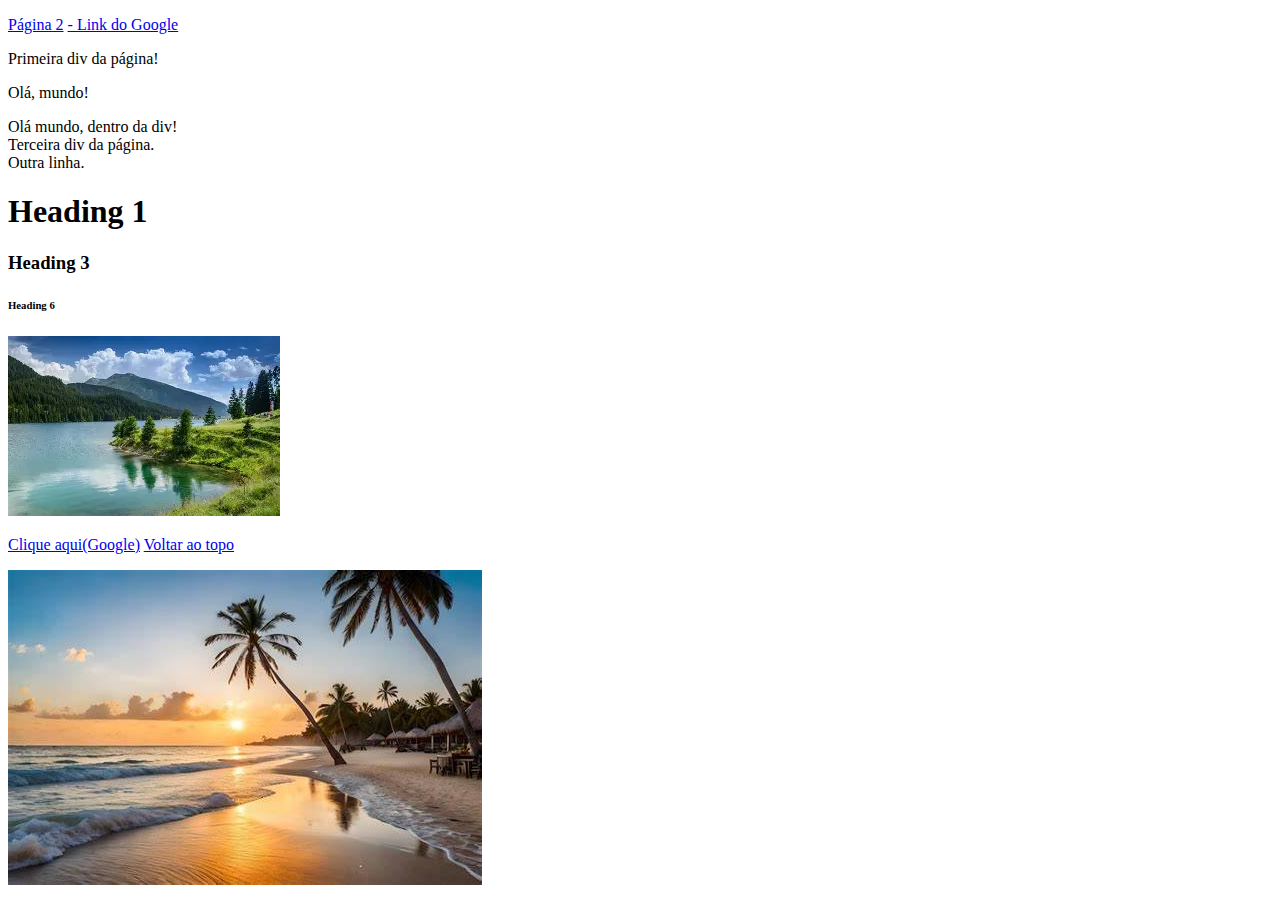
<file: index.html>
<!DOCTYPE html>
<html lang="pt-br">
<head>
    <meta charset="UTF-8">
    <meta name="viewport" 
    content="width=device-width, initial-scale=1.0">
    <link rel="shortcut icon" href="https://www.furb.br/themes/furb2020/favicon.ico" type="image/x-icon">
    <title>Aula01ProgramWeb</title>
</head>
<body>
    <p id="topo">
        <a href="pagina2.html">Página 2</a>
        <a href="#LinkGoogle">- Link do Google</a>
    </p>
    <div>Primeira div da página!</div>
    <p>Olá, mundo!</p>
    <div>Olá mundo, dentro da div!</div>
    <div>Terceira div da página. <br> Outra linha.
    </div>
    <h1>Heading 1</h1>
    <h3>Heading 3</h3>
    <h6>Heading 6</h6>
    <div>
        <img src="img/imagem.png" alt="Paisagem de um campo com montanhas e um lago ao fundo">
    </div>
    <p>
        <a href="https://www.google.com/" target="_blank" id="LinkGoogle">Clique aqui(Google)</a>
        <a href="#topo">Voltar ao topo</a>
    </p>
    <div>
        <img src="img/imagem02.png" alt="Praia com uma palmeira na frente.">
    </div>
</body>
</html>
</file>
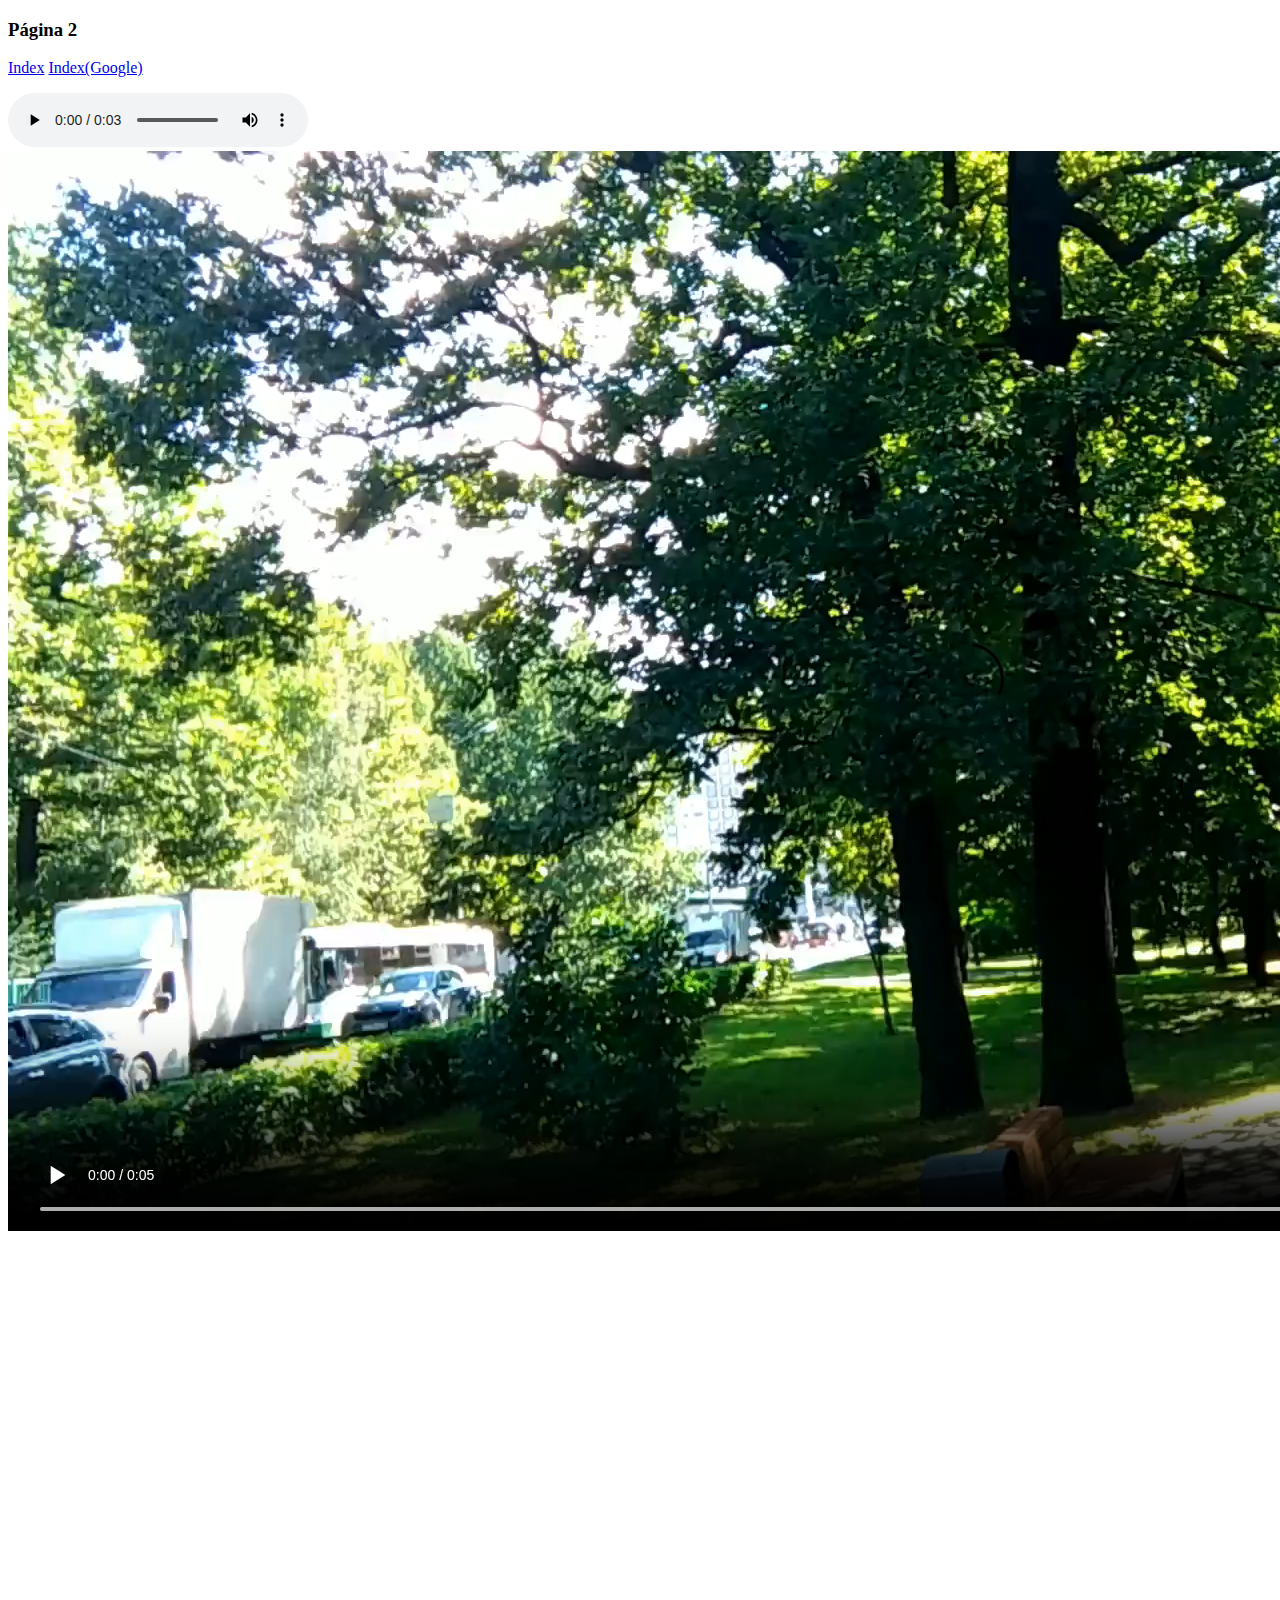
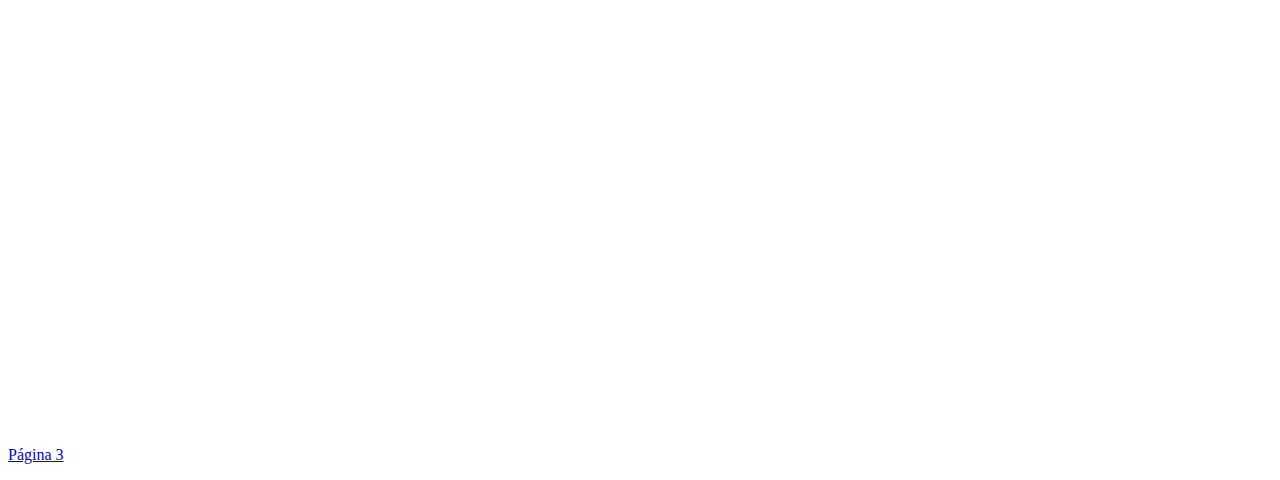
<file: pagina2.html>
<!DOCTYPE html>
<html lang="pt-br">
<head>
    <meta charset="UTF-8">
    <meta name="viewport" content="width=device-width, initial-scale=1.0">
    <title>Página 2</title>
</head>
<body>
    <h3>Página 2</h3>
    <p>
        <a href="index.html">Index</a>  
<!--
        COMENTÁRIOS------ SHIFT + ALT + A 
 -->
        <a href="index.html#LinkGoogle">Index(Google)</a>
    </p>
    <div>
        <audio src="media/sample-3s.mp3"controls>

        </audio>
    </div>
    <div>
        <video src=
        "media/sample-5s.mp4"controls>
            
        </video>
    </div>
    <p>
    <iframe width="560" height="315" 
        src="https://www.youtube.com/embed/Rqp6OqEbJC8?si=Ch9BkKL75WgbN0rF" 
        title="YouTube video player" 
        frameborder="0" 
        allow="accelerometer; autoplay; clipboard-write; encrypted-media; gyroscope; picture-in-picture; web-share" 
        referrerpolicy="strict-origin-when-cross-origin" 
        allowfullscreen>
    </iframe>
    </p>
    <p>
        <iframe width="560" height="315" 
        src="https://www.youtube.com/embed/Rn8y7sQEdh8?si=rTsbBiH-E0Z8toeB" 
        title="YouTube video player" 
        frameborder="0" 
        allow="accelerometer; autoplay; clipboard-write; encrypted-media; gyroscope; picture-in-picture; web-share" 
        referrerpolicy="strict-origin-when-cross-origin" 
        allowfullscreen></iframe>
        <iframe width="580" height="440" src="https://www.bb.com.br/site/" frameborder="0">
        </iframe> 
    </p>
    <p>
        <a href="pagina3.html">Página 3</a>
    </p>

</html>
</file>
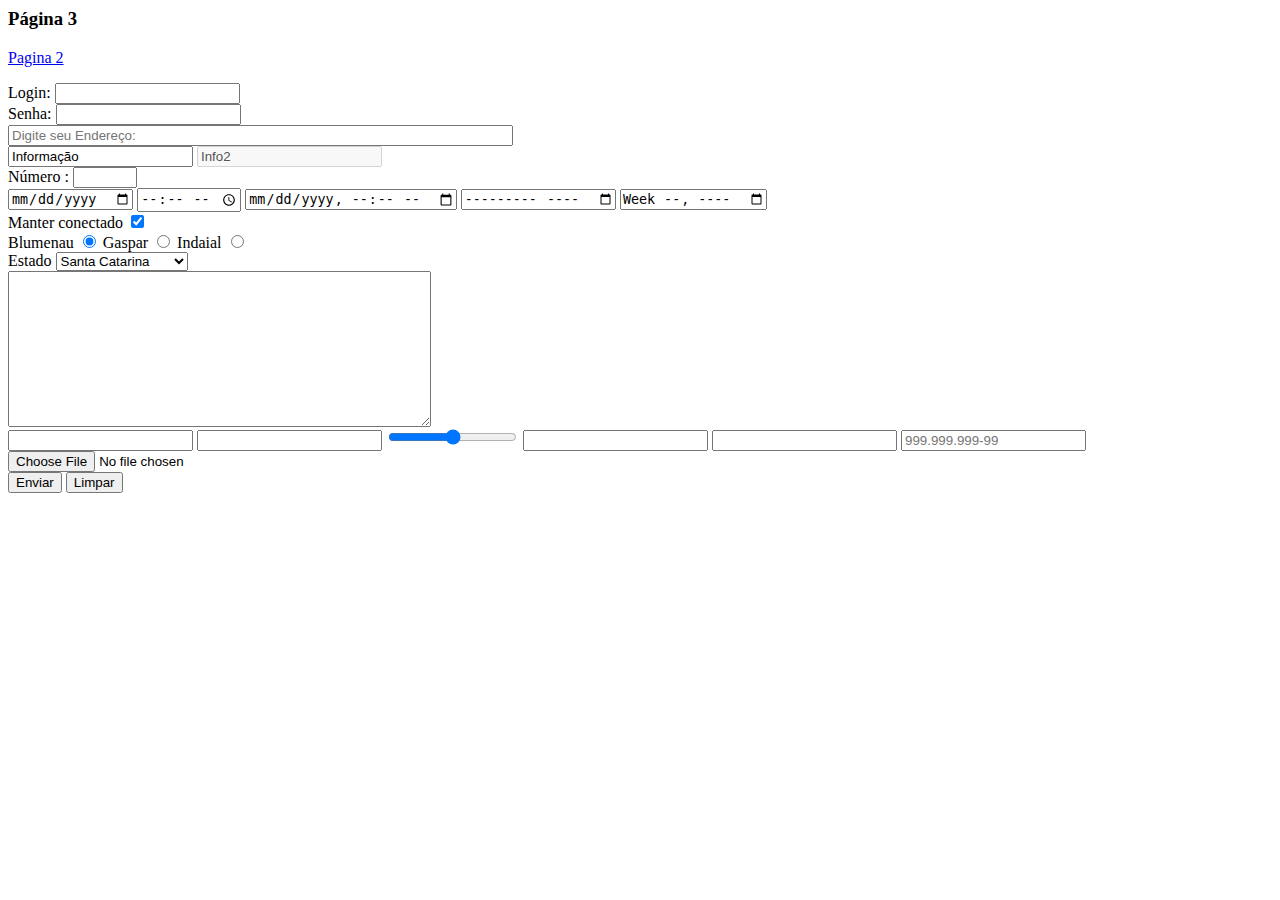
<file: pagina3.html>
<html lang="pt-br">
<head>
    <meta charset="UTF-8">
    <meta name="viewport" content="width=device-width, initial-scale=1.0">
    <title>Página 3</title>
</head>
<body>
    <h3>
        Página 3
    </h3>
    <p>
        <a href="pagina2.html">Pagina 2</a>
    </p>
    <p>
        <form action="#" method="post">
            <label for="Login">Login:</label>
            <input type="text" name="Login" id="Login" minlength="3" maxlength="15"><br>
            <label for="">Senha: </label>
            <input type="password" name="Senha" id="Senha" minlength="3" maxlength="15" required>
           <br> <input type="c" name="Endereço" id="Endereço:" placeholder="Digite seu Endereço:" size="60">
           <br> <input type="text" name="campo1" id="campo1" readonly value="Informação">
           <input type="text" name="campo2" id="campo2" readonly value="Info2" disabled>
           <br><input type="hidden" name="campo 3" value="campo 3">
           <label for="">Número : </label> <input type="number" name="numero" id="numero" min="18" max="100">
           <br><input type="date" name="date" id="">
           <input type="time" name="time" id="">
           <input type="datetime-local" name="datetime-local" id="">
           <input type="month" name="month" id="">
           <input type="week" name="week" id="">
           <br><label for="campoCB">Manter conectado</label>
           <input type="checkbox" name="campoCB" id="campoCB" value="S" checked>
           <br>
           <label for="Cidade1">Blumenau</label>
           <input type="radio" name="cidade" id="Cidade1" value="BNU" checked>
           <label for="Cidade2">Gaspar</label>
           <input type="radio" name="cidade" id="Cidade2" value="GAS">
           <label for="Cidade3">Indaial</label>
           <input type="radio" name="cidade" id="Cidade3" value="IND">
           <br>
           <label for="estado">Estado</label>
           <select name="estado" id="estado">
                <option value="SC">Santa Catarina</option>
                <option value="PR">Paraná</option>
                <option value="RS">Rio Grande do Sul</option>
           </select>
           <br>
           <textarea name="paragrafo" id cols="50" rows="10"></textarea>
           <br>
           <input type="email" name="email" id>
           <input type="url" name="url" id>
           <input type="range" name="range" id>
           <input type="search" name="search" id>
           <input type="tel" name id pattern="[0-9]{2} [0-9]{5}-[0-9]{4}">
           <input type="text" name="Cpf" id placeholder="999.999.999-99" pattern="[0-9]{3}.[0-9]{3}.[0-9]{3}-[0-9]{2}">
           <br>
           <input type="file" name="arquivo" id>
            <br>
            <input type="submit" value="Enviar">    
            <input type="reset" value="Limpar">
            
        </form>
    </p>
    
</body>
</html>
</file>
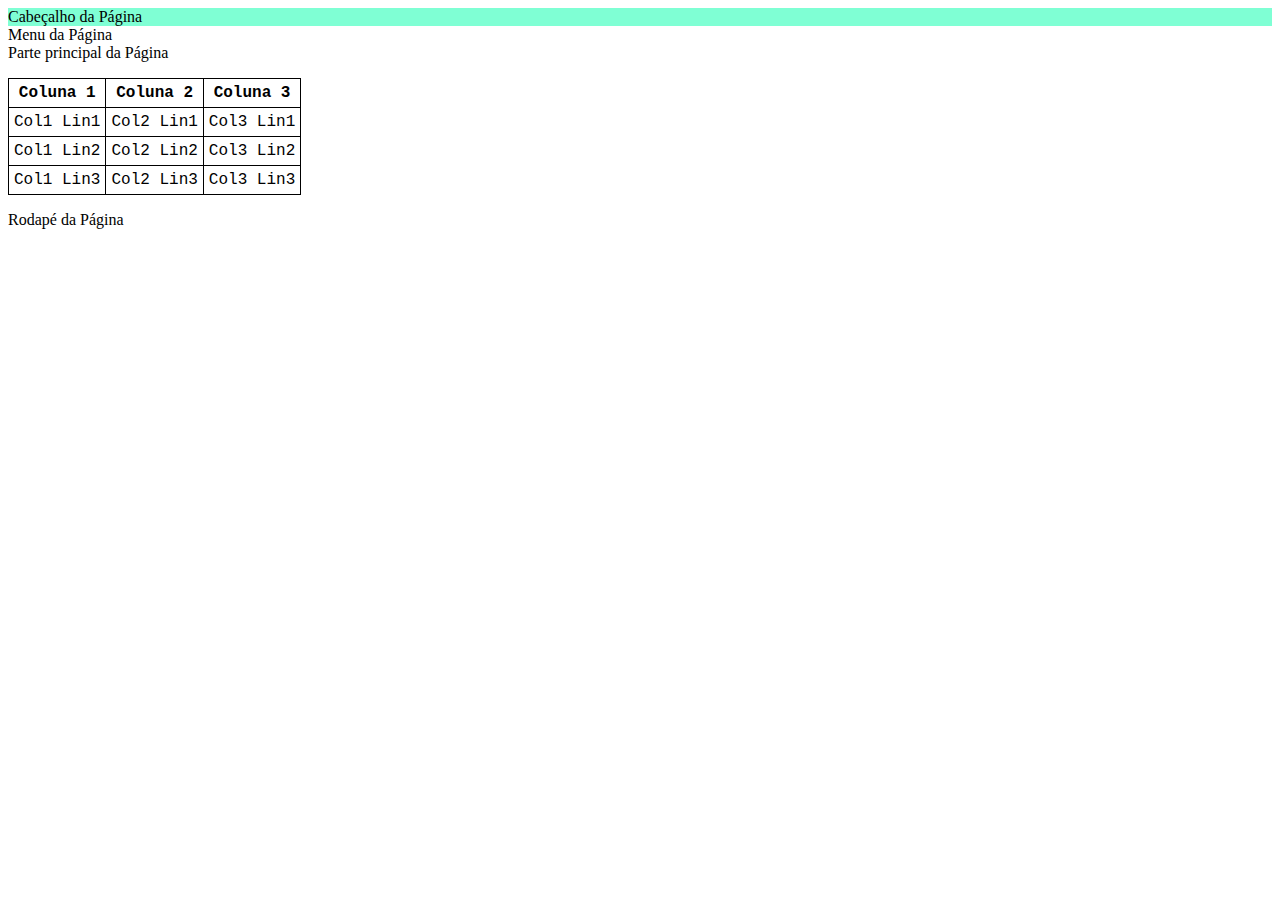
<file: paginaNova.html>
<!DOCTYPE html>
<html lang="pt=br">
<head>
    <meta charset="UTF-8">
    <meta name="viewport" content="width=device-width, initial-scale=1.0">
    <link rel="stylesheet" href="css/estilo.css">
    <title>Página Nova</title>
    <style> header { background-color: aquamarine;}</style>
</head>
<body>
    <header> 
        Cabeçalho da Página
    </header>
        <nav>
            Menu da Página
        </nav>
        <main>
            Parte principal da Página
            <p><table>
                <tr>
                    <th>Coluna 1</th>
                    <th>Coluna 2</th>
                    <th>Coluna 3</th>
                </tr>
                <tr>
                    <td>Col1 Lin1</td>
                    <td>Col2 Lin1</td>
                    <td>Col3 Lin1</td>
                </tr>
                <tr>
                    <td style="font-family: Verdana, Geneva, Tahoma, sans-serif;">Col1 Lin2</td>
                    <td>Col2 Lin2</td>
                    <td>Col3 Lin2</td>
                </tr>
                <tr>
                    <td>Col1 Lin3</td>
                    <td>Col2 Lin3</td>
                    <td>Col3 Lin3</td>
                </tr>
            </table></p>
        </main>
    <footer>
        Rodapé da Página
    </footer>
</body>
</html>
</file>
<file: css/estilo.css>
table {
    border-width: 1px;
    border-style: solid;
    border-color: black;
    border-collapse: collapse;
}
td, th {
    border: 1px solid black;
    padding: 5px;

    font-family: 'Courier New', Courier, monospace !important;
}
</file>
